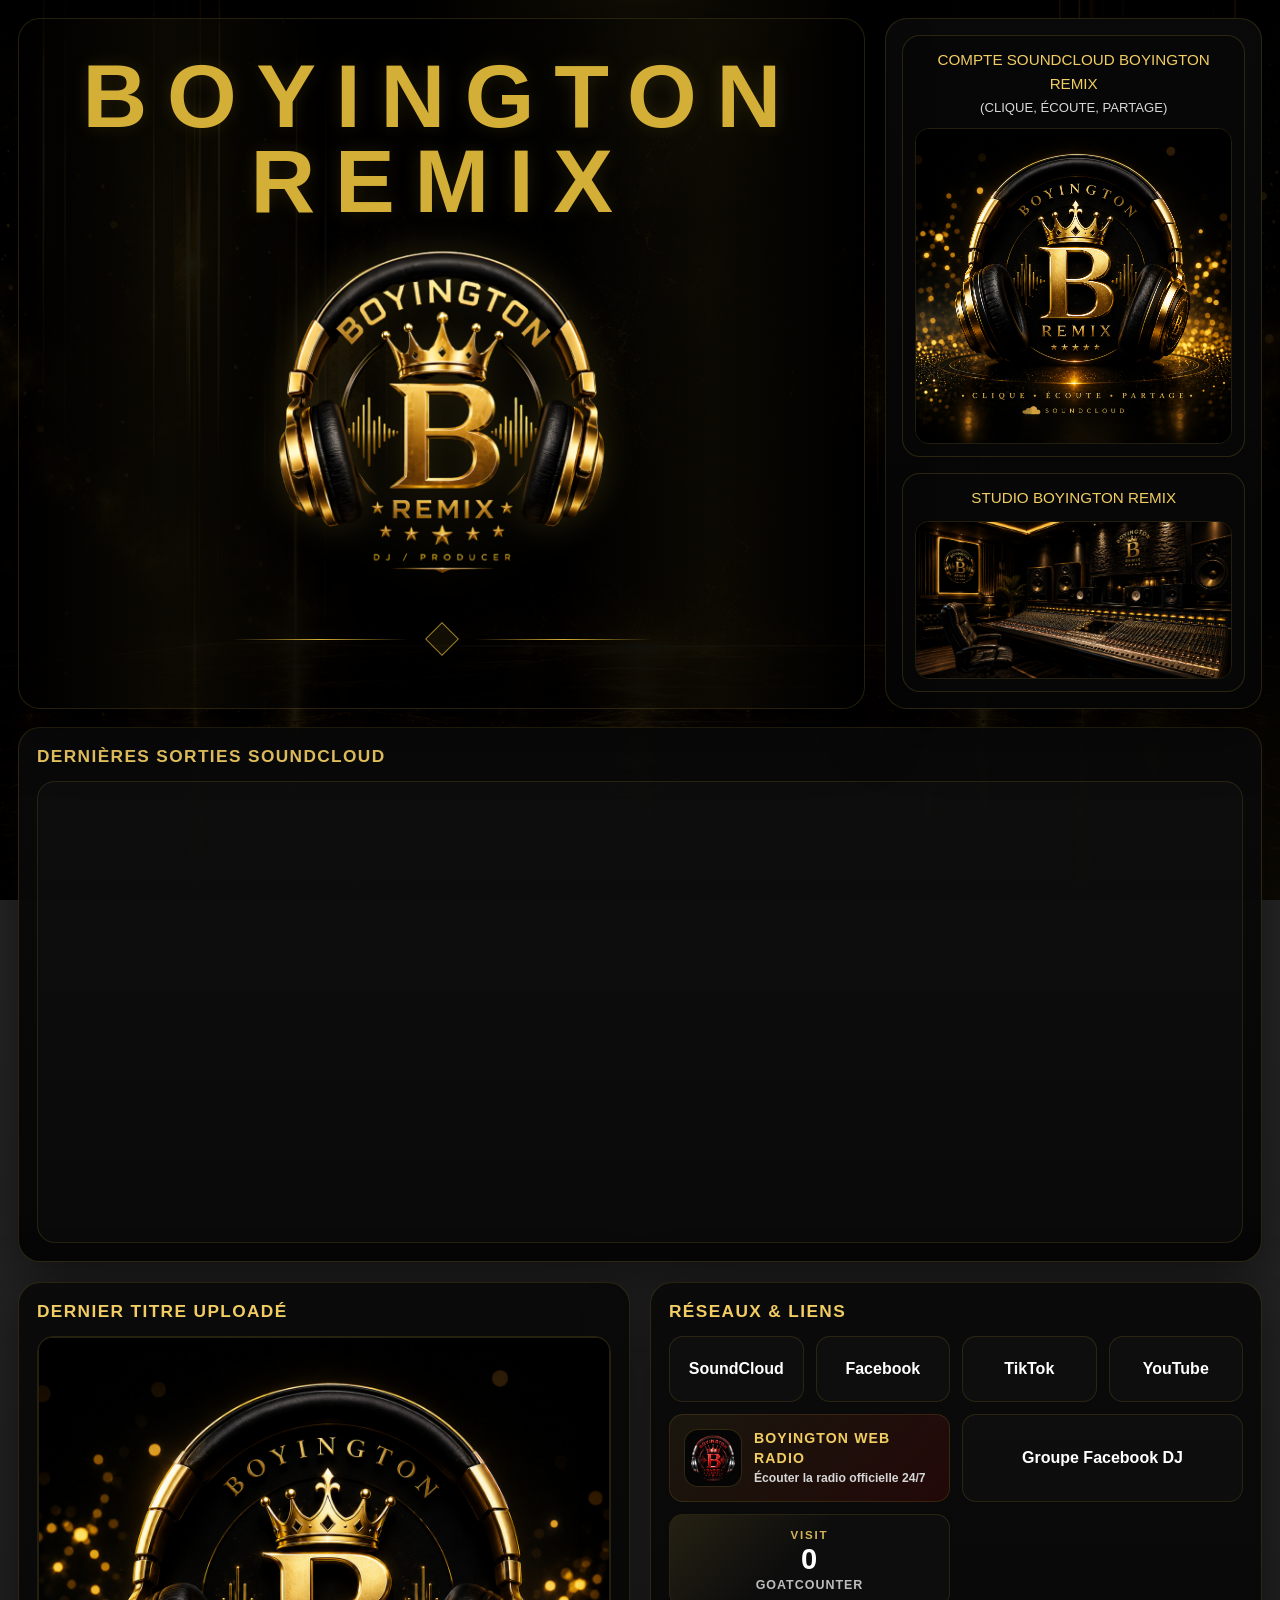
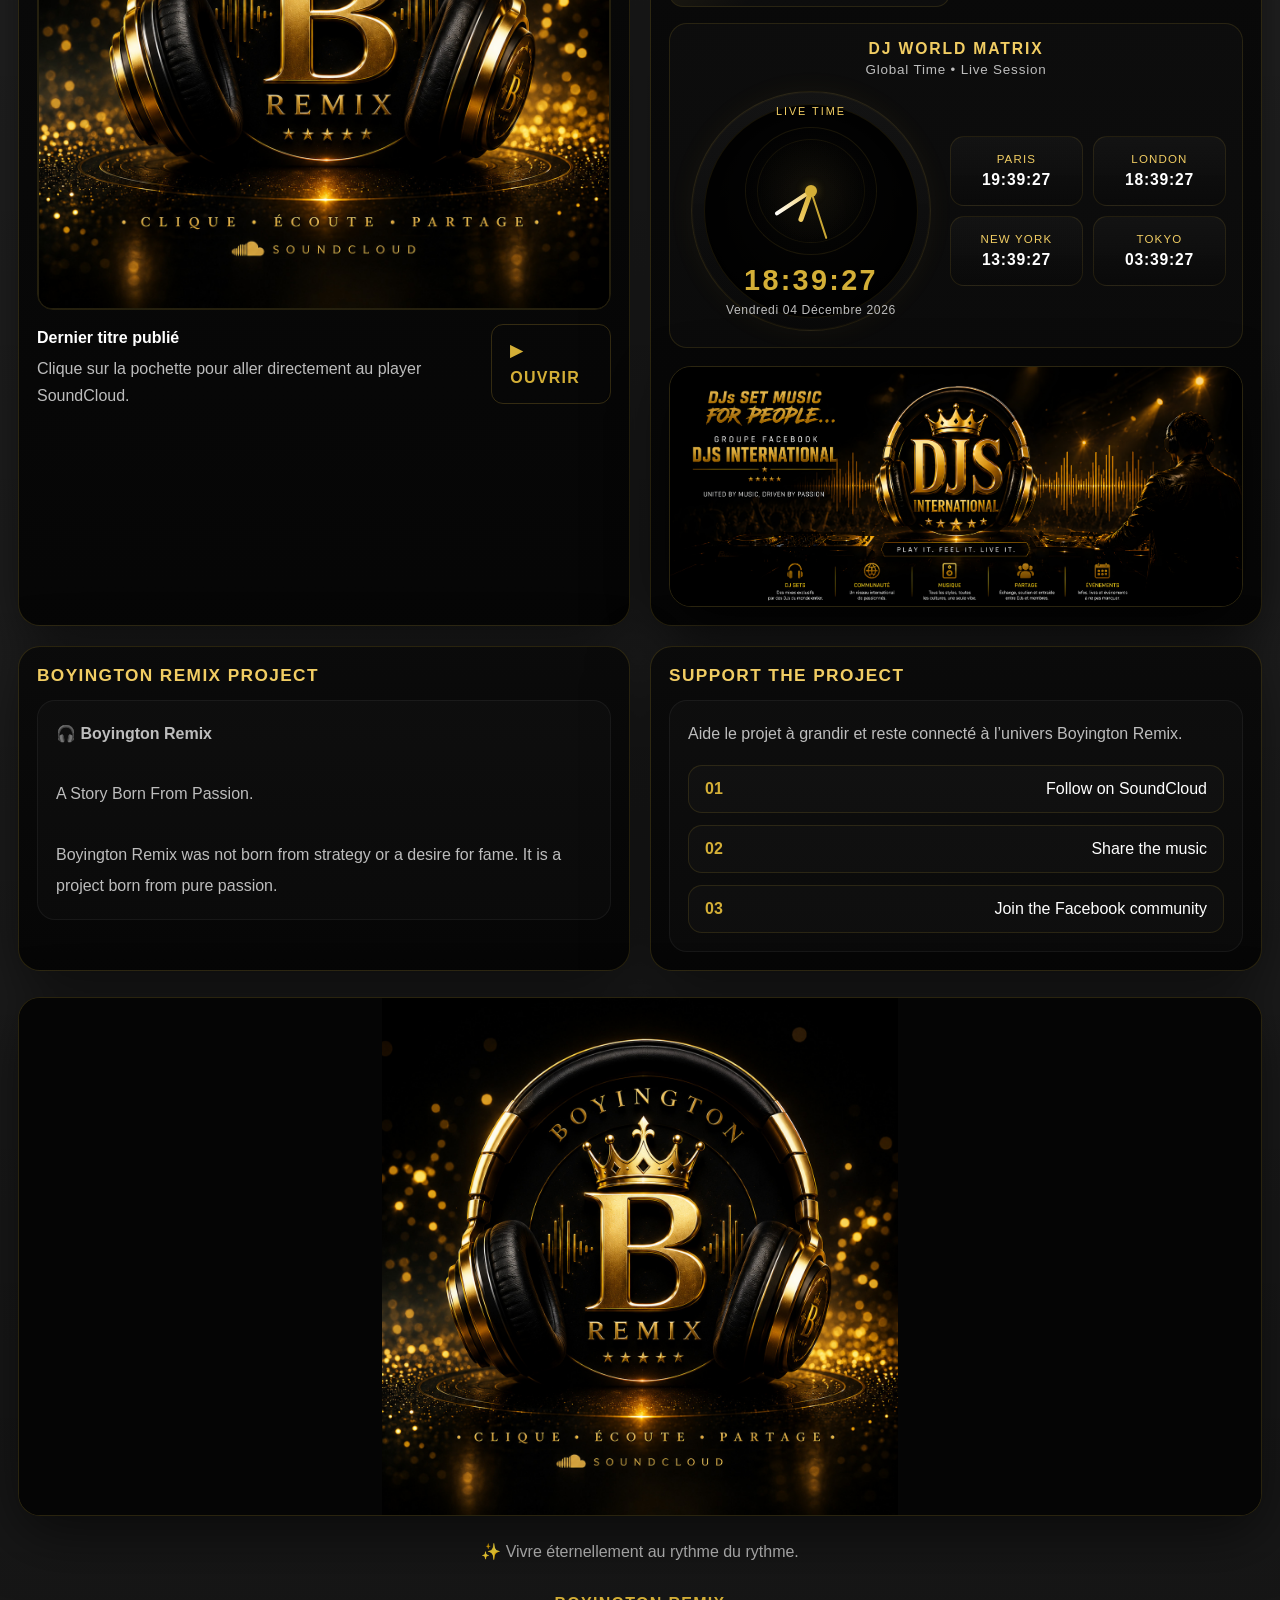
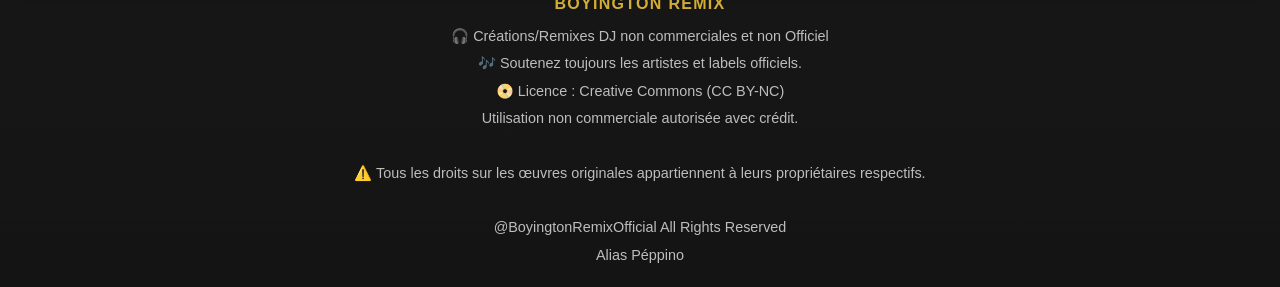
<file: index.html>
<!DOCTYPE html>
<html lang="fr">
<head>
<meta charset="UTF-8" />
<meta name="viewport" content="width=device-width, initial-scale=1.0"/>
<title>Boyington Remix</title>
<meta name="description" content="Official Boyington Remix website. DJ producer, remixes, electronic music, SoundCloud mixes, Latin House, Melodic Techno and cinematic vibes.">
<meta name="keywords" content="Boyington Remix,DJ Remix,Electronic Music,Latin House,Melodic Techno,SoundCloud DJ,Producer">
<meta name="author" content="Boyington Remix">
<meta name="robots" content="index, follow">
<meta property="og:title" content="Boyington Remix">
<meta property="og:description" content="Official DJ Producer Website">
<meta property="og:image" content="https://boyingtonremix.github.io/Boyington-Remix/couverture-principal.jpg">
<meta property="og:url" content="https://boyingtonremix.github.io/Boyington-Remix/">
<meta property="og:type" content="website">

<style>
:root{
  --gold:#d4af37;
  --gold-light:#f1cd63;
  --bg:#050505;
  --panel:#0b0b0b;
  --panel-2:#101010;
  --text:#f3f3f3;
  --muted:#bdbdbd;
  --border:rgba(212,175,55,0.18);
  --shadow:0 18px 60px rgba(0,0,0,0.55);
  --radius:22px;
  --hero-title-margin-top: 35px;
  --hero-logo-width: 360px;
  --hero-logo-width-mobile: 240px;
}

*{margin:0;padding:0;box-sizing:border-box;}
html{scroll-behavior:smooth;}

body{
  font-family:Arial, Helvetica, sans-serif;
  color:var(--text);
  background:
    linear-gradient(rgba(0,0,0,0.82), rgba(0,0,0,0.92)),
    url('background-boyington-remix.jpg') center/cover fixed no-repeat;
  min-height:100vh;
  overflow-x:hidden;
  padding:18px;
}

body::before{
  content:"";
  position:fixed;
  inset:0;
  pointer-events:none;
  background:
    radial-gradient(circle at top, rgba(212,175,55,0.08), transparent 22%),
    radial-gradient(circle at bottom right, rgba(212,175,55,0.06), transparent 20%);
  z-index:0;
}

.container{
  position:relative;
  z-index:1;
  max-width:1400px;
  margin:auto;
}

.panel,
.card{
  background:linear-gradient(180deg, rgba(10,10,10,0.95), rgba(5,5,5,0.96));
  border:1px solid var(--border);
  border-radius:var(--radius);
  box-shadow:var(--shadow);
}

.hero{
  display:grid;
  grid-template-columns:1.8fr 0.8fr;
  gap:20px;
  margin-bottom:18px;
}

.hero-main{
  position:relative;
  min-height:560px;
  overflow:hidden;
  display:flex;
  align-items:flex-start;
  justify-content:center;
  text-align:center;
  padding:0 40px 40px;
  background:linear-gradient(180deg, rgba(0,0,0,0.55), rgba(0,0,0,0.72));
}

.hero-main::before{
  content:"";
  position:absolute;
  inset:0;
  background:
    linear-gradient(90deg,
      transparent 0%,
      rgba(212,175,55,0.05) 18%,
      transparent 36%,
      transparent 64%,
      rgba(212,175,55,0.05) 82%,
      transparent 100%);
  pointer-events:none;
}

.hero-center{
  position:relative;
  z-index:2;
  width:100%;
  max-width:900px;
}

h1{
  color:var(--gold);
  font-size:clamp(3rem, 7vw, 6.4rem);
  line-height:0.95;
  letter-spacing:0.22em;
  text-transform:uppercase;
  text-align:center;
  text-shadow:0 0 18px rgba(212,175,55,0.14);
  margin-top:var(--hero-title-margin-top);
}

.logo{
  width:var(--hero-logo-width);
  height:auto;
  object-fit:contain;
  margin:12px auto 8px;
  display:block;
  filter:drop-shadow(0 0 18px rgba(212,175,55,0.20));
}

.hero-divider{
  width:420px;
  max-width:85%;
  height:34px;
  margin:26px auto 0;
  position:relative;
}

.hero-divider::before,
.hero-divider::after{
  content:"";
  position:absolute;
  top:50%;
  width:42%;
  height:1px;
  background:linear-gradient(90deg, transparent, var(--gold), transparent);
}

.hero-divider::before{left:0;}
.hero-divider::after{right:0;}

.hero-divider span{
  position:absolute;
  left:50%;
  top:50%;
  width:24px;
  height:24px;
  transform:translate(-50%, -50%) rotate(45deg);
  border:1px solid rgba(212,175,55,0.7);
  background:rgba(212,175,55,0.08);
}

.hero-side{
  display:flex;
  flex-direction:column;
  gap:16px;
  padding:16px;
}

.side-box{
  background:rgba(8,8,8,0.92);
  border:1px solid rgba(212,175,55,0.18);
  border-radius:18px;
  padding:12px;
}

.side-title{
  color:var(--gold-light);
  text-transform:uppercase;
  text-align:center;
  line-height:1.6;
  font-size:0.95rem;
  margin-bottom:10px;
}

.side-title span{
  color:#d8d8d8;
  display:block;
  font-size:0.82rem;
}

.promo-image,
.studio-image,
.cover-image{
  width:100%;
  border-radius:14px;
  border:1px solid rgba(212,175,55,0.14);
  display:block;
  object-fit:cover;
}

.promo-image{aspect-ratio:1/1;}
.studio-image{aspect-ratio:16/8;}

.player-section{
  padding:18px;
  margin-bottom:20px;
}

.section-title{
  color:var(--gold-light);
  text-transform:uppercase;
  letter-spacing:0.08em;
  margin-bottom:14px;
  font-size:1.08rem;
}

.player-wrap{
  border-radius:18px;
  overflow:hidden;
  border:1px solid rgba(212,175,55,0.14);
  background:rgba(255,255,255,0.02);
}

.soundcloud-iframe{
  width:100%;
  height:460px;
  border:0;
  display:block;
}

.quick-grid{
  display:grid;
  grid-template-columns:1fr 1fr;
  gap:20px;
  margin-bottom:20px;
}

.quick-card{padding:18px;}

.latest-release{
  text-decoration:none;
  color:inherit;
  display:block;
}

.latest-frame{
  border-radius:16px;
  overflow:hidden;
  border:1px solid rgba(212,175,55,0.14);
}

.latest-copy{
  display:flex;
  justify-content:space-between;
  align-items:flex-start;
  gap:12px;
  margin-top:14px;
  line-height:1.7;
  color:var(--muted);
}

.latest-copy strong{
  display:block;
  color:#fff;
  margin-bottom:4px;
}

.open-btn{
  border:1px solid rgba(212,175,55,0.22);
  color:var(--gold);
  padding:12px 18px;
  border-radius:12px;
  text-transform:uppercase;
  font-weight:bold;
  letter-spacing:0.08em;
}

.social-grid{
  display:grid;
  grid-template-columns:repeat(4,1fr);
  gap:12px;
}

.social-link{
  min-height:66px;
  display:flex;
  align-items:center;
  justify-content:center;
  gap:10px;
  border-radius:14px;
  border:1px solid rgba(212,175,55,0.14);
  background:rgba(255,255,255,0.02);
  color:#fff;
  text-decoration:none;
  font-weight:bold;
  transition:0.2s ease;
}


.social-link:hover{
  background:rgba(212,175,55,0.08);
  transform:translateY(-2px);
}

.social-link.is-wide{
  grid-column:span 2;
  justify-content:center;
  text-align:center;
}

.visit-tile{
  flex-direction:column;
  justify-content:center;
  align-items:center;
  text-align:center;
  gap:4px;
  position:relative;
  overflow:hidden;
  min-height:92px;
  padding:14px 12px;
}

.visit-tile::before{
  content:"";
  position:absolute;
  inset:0;
  background:linear-gradient(135deg, rgba(212,175,55,0.12), transparent 45%);
  pointer-events:none;
}

.visit-tile .visit-label,
.visit-tile .visit-count,
.visit-tile .visit-sub{
  width:100%;
}

.visit-tile .visit-label{
  color:var(--gold-light);
  font-size:0.72rem;
  letter-spacing:0.16em;
  text-transform:uppercase;
  opacity:0.88;
}

.visit-tile .visit-count{
  font-size:1.82rem;
  line-height:1;
  font-weight:900;
  color:#fff;
  letter-spacing:0.03em;
}

.visit-tile .visit-sub{
  color:var(--muted);
  font-size:0.78rem;
  letter-spacing:0.08em;
  text-transform:uppercase;
}

.world-mini{
  margin-top:16px;
  padding:16px;
  border-radius:18px;
  border:1px solid rgba(212,175,55,0.14);
  background:rgba(255,255,255,0.02);
  overflow:hidden;
}

.world-mini-head{
  text-align:center;
  margin-bottom:14px;
}

.world-mini-title{
  color:var(--gold-light);
  text-transform:uppercase;
  letter-spacing:0.12em;
  font-weight:bold;
  font-size:0.98rem;
}

.world-mini-sub{
  color:var(--muted);
  font-size:0.84rem;
  margin-top:4px;
  letter-spacing:0.06em;
}

.world-mini-layout{
  display:grid;
  grid-template-columns:0.95fr 1.05fr;
  gap:14px;
  align-items:center;
}

.world-mini-clock-wrap{
  display:flex;
  justify-content:center;
}

.world-mini-ring{
  width:100%;
  max-width:240px;
  aspect-ratio:1/1;
  border-radius:50%;
  padding:12px;
  background:
    radial-gradient(circle at center, rgba(212,175,55,0.05), transparent 58%),
    linear-gradient(180deg, rgba(255,255,255,0.03), rgba(0,0,0,0.16));
  border:1px solid rgba(212,175,55,0.12);
  box-shadow:
    0 0 0 1px rgba(212,175,55,0.04) inset,
    0 0 28px rgba(212,175,55,0.05);
}

.world-mini-face{
  position:relative;
  width:100%;
  height:100%;
  border-radius:50%;
  display:flex;
  flex-direction:column;
  align-items:center;
  justify-content:center;
  text-align:center;
  background:radial-gradient(circle at center, rgba(0,0,0,0.76), rgba(0,0,0,0.94));
  border:1px solid rgba(212,175,55,0.10);
  box-shadow:inset 0 0 24px rgba(0,0,0,0.55);
}

.world-mini-label{
  color:var(--gold-light);
  text-transform:uppercase;
  letter-spacing:0.18em;
  font-size:0.68rem;
  margin-bottom:10px;
}

.world-mini-analog{
  position:relative;
  width:62%;
  aspect-ratio:1/1;
  border-radius:50%;
  margin-bottom:10px;
  background:
    radial-gradient(circle at center, rgba(255,255,255,0.02), rgba(0,0,0,0.08)),
    radial-gradient(circle at center, rgba(212,175,55,0.05), transparent 60%);
  border:1px solid rgba(212,175,55,0.10);
}

.world-mini-analog::before{
  content:"";
  position:absolute;
  inset:11px;
  border-radius:50%;
  border:1px solid rgba(212,175,55,0.08);
}

.world-mini-hand{
  position:absolute;
  left:50%;
  top:50%;
  transform-origin:50% 100%;
  transform:translate(-50%, -100%) rotate(0deg);
  border-radius:999px;
}

.world-mini-hour{
  width:5px;
  height:26%;
  background:linear-gradient(180deg, var(--gold-light), var(--gold));
}

.world-mini-minute{
  width:4px;
  height:34%;
  background:linear-gradient(180deg, #fff, var(--gold-light));
}

.world-mini-second{
  width:2px;
  height:40%;
  background:rgba(212,175,55,0.95);
}

.world-mini-dot{
  position:absolute;
  left:50%;
  top:50%;
  width:12px;
  height:12px;
  transform:translate(-50%, -50%);
  border-radius:50%;
  background:var(--gold);
  box-shadow:0 0 10px rgba(212,175,55,0.35);
}

.world-mini-digital{
  color:var(--gold);
  font-size:clamp(1.15rem, 2.6vw, 1.8rem);
  font-weight:800;
  letter-spacing:0.08em;
  line-height:1.05;
}

.world-mini-date{
  color:var(--muted);
  margin-top:8px;
  font-size:0.76rem;
  letter-spacing:0.05em;
  text-transform:capitalize;
}

.world-mini-cities{
  display:grid;
  grid-template-columns:1fr 1fr;
  gap:10px;
}

.world-mini-city{
  min-height:70px;
  border-radius:14px;
  border:1px solid rgba(212,175,55,0.12);
  background:linear-gradient(180deg, rgba(255,255,255,0.03), rgba(0,0,0,0.14));
  padding:10px 12px;
  display:flex;
  flex-direction:column;
  align-items:center;
  justify-content:center;
  text-align:center;
}

.world-mini-city .city-name{
  color:var(--gold-light);
  text-transform:uppercase;
  font-size:0.72rem;
  letter-spacing:0.10em;
  margin-bottom:6px;
}

.world-mini-city .city-time{
  color:#fff;
  font-size:0.98rem;
  font-weight:700;
  letter-spacing:0.05em;
}

@media(max-width:700px){
  .world-mini-layout{
    grid-template-columns:1fr;
  }

  .world-mini-cities{
    grid-template-columns:1fr;
  }

  .world-mini-ring{
    max-width:210px;
  }
}

.bottom-grid{
  display:grid;
  grid-template-columns:1fr 1fr;
  gap:20px;
}

.feature-panel,
.support-panel{
  background:rgba(255,255,255,0.02);
  border:1px solid rgba(255,255,255,0.05);
  border-radius:18px;
  padding:18px;
}

.feature-panel p,
.support-panel p{
  color:var(--muted);
  line-height:1.9;
}

.support-list{
  list-style:none;
  margin-top:16px;
  display:grid;
  gap:12px;
}

.support-list a{
  display:flex;
  justify-content:space-between;
  align-items:center;
  gap:12px;
  text-decoration:none;
  color:#fff;
  padding:14px 16px;
  border-radius:14px;
  border:1px solid rgba(212,175,55,0.14);
  background:rgba(255,255,255,0.02);
}

.support-list span{
  color:var(--gold);
  font-weight:bold;
}

.notes{
  margin-top:22px;
  text-align:center;
  color:var(--muted);
  line-height:1.8;
}

.footer-wrap{
  margin-top:28px;
  text-align:center;
}

.footer-brand{
  color:var(--gold);
  margin-bottom:10px;
  text-transform:uppercase;
  letter-spacing:0.08em;
  font-weight:bold;
}

footer{
  color:var(--muted);
  line-height:1.9;
  font-size:0.9rem;
}

.dj-community-banner{
  width:100%;
  margin-top:18px;
  border-radius:22px;
  border:1px solid rgba(212,175,55,0.18);
  box-shadow:0 18px 60px rgba(0,0,0,0.45);
  display:block;
}

@media(max-width:1100px){
  .hero,
  .quick-grid,
  .bottom-grid{
    grid-template-columns:1fr;
  }

  .social-grid{
    grid-template-columns:repeat(2,1fr);
  }

  .hero-main{
    min-height:auto;
  }
}

@media(max-width:700px){
  body{padding:10px;}

  .logo{
    width:var(--hero-logo-width-mobile);
    height:auto;
  }

  h1{
    font-size:clamp(2.4rem, 13vw, 4rem);
    letter-spacing:0.14em;
    margin-top:15px;
    transform:translateX(var(--title-shift-mobile));
  }

  .social-grid{
    grid-template-columns:1fr;
  }

  .social-link.is-wide{
    grid-column:1/-1;
  }

  .visit-tile .visit-count{
    font-size:1.35rem;
  }

  .quick-grid,
  .bottom-grid{
    grid-template-columns:1fr;
  }

  .latest-copy{
    flex-direction:column;
  }

  .visit-tile{
    min-height:84px;
    padding:12px 10px;
  }

  .visit-tile .visit-count{
    font-size:1.55rem;
  }

  /* Mobile only: let the SoundCloud list be visible */
  .player-section{
    padding:12px;
  }

  .player-wrap{
    border-radius:14px;
  }

  .soundcloud-iframe{
    height:780px;
  }
}

@media(max-width:700px){
  .visit-tile{
    display:none !important;
  }
}


/* ===== BOYINGTON VIDEO BANNER ===== */

.remix-video-banner{
  position:relative;
  width:100%;
  max-width:100%;
  aspect-ratio:2560 / 1068;
  margin:26px 0 8px;
  overflow:hidden;
  border-radius:22px;
  border:1px solid rgba(212,175,55,.18);
  box-shadow:0 18px 60px rgba(0,0,0,.55);
  background:#050505;
}

.remix-video-banner video{
  width:100%;
  height:100%;
  object-fit:contain;
  object-position:center center;
  display:block;
  background:#050505;
}

@media (max-width:700px){
  .remix-video-banner{
    aspect-ratio:2560 / 1068;
    margin:18px 0 6px;
    border-radius:18px;
  }
}
</style>

<script data-goatcounter="https://boyingtonremix.goatcounter.com/count"
        async src="//gc.zgo.at/count.js"></script>
</head>

<body>
<div class="container">

  <section class="hero">

    <div class="panel hero-main">
      <div class="hero-center">
        <h1>
          BOYINGTON<br>
          REMIX
        </h1>

        <img class="logo"
             src="logo-boyington.png"
             alt="Boyington Remix"
             width="420">

        <div class="hero-divider">
          <span></span>
        </div>
      </div>
    </div>

    <aside class="panel hero-side">

      <div class="side-box">
        <div class="side-title">
          Compte SoundCloud Boyington Remix
          <span>(Clique, écoute, partage)</span>
        </div>

        <a href="https://soundcloud.com/boyingtonremix" target="_blank" rel="noopener noreferrer">
          <img class="promo-image"
               src="cover-principal.jpg"
               alt="Boyington Remix">
        </a>
      </div>

      <div class="side-box">
        <div class="side-title">
          Studio Boyington Remix
        </div>

        <img class="studio-image"
             src="Studio-Console.jpg"
             alt="Studio Boyington Remix">
      </div>

    </aside>
  </section>

  <section class="card player-section" id="player">
    <h2 class="section-title">Dernières sorties SoundCloud</h2>

    <div class="player-wrap">
      <iframe
        class="soundcloud-iframe"
        title="Boyington Remix SoundCloud Profile"
        scrolling="no"
        allow="autoplay"
        src="https://w.soundcloud.com/player/?url=https%3A//soundcloud.com/boyingtonremix&color=%23d4af37&auto_play=false&hide_related=false&show_comments=false&show_user=true&show_reposts=false&show_teaser=false">
      </iframe>
    </div>
  </section>
<section class="quick-grid">

    <div class="card quick-card">
      <h2 class="section-title">Dernier titre uploadé</h2>

      <a class="latest-release" href="#player">
        <div class="latest-frame">
          <img class="cover-image"
               src="cover-principal.jpg"
               alt="Boyington Remix">
        </div>

        <div class="latest-copy">
          <div>
            <strong>Dernier titre publié</strong>
            Clique sur la pochette pour aller directement au player SoundCloud.
          </div>

          <div class="open-btn">▶ Ouvrir</div>
        </div>
      </a>
    </div>

    <div class="card quick-card">
      <h2 class="section-title">Réseaux & liens</h2>
<div class="social-grid">
  <a class="social-link" href="https://soundcloud.com/boyingtonremix" target="_blank" rel="noopener noreferrer">SoundCloud</a>

  <a class="social-link" href="https://www.facebook.com/LoranBoyington/" target="_blank" rel="noopener noreferrer">Facebook</a>

  <a class="social-link" href="https://www.tiktok.com/@boyingtonremixofficiel" target="_blank" rel="noopener noreferrer">TikTok</a>

  <a class="social-link" href="https://www.youtube.com/@BoyingtonCollection" target="_blank" rel="noopener noreferrer">YouTube</a>

  <!-- BOYINGTON WEB RADIO -->

  <a class="social-link is-wide"
     href="https://boyingtonremix.github.io/Web-Radio-BOYINGTON-REMIX-24-24/"
     target="_blank"
     rel="noopener noreferrer"
     style="
       display:flex;
       align-items:center;
       justify-content:center;
       gap:12px;
       padding:14px;
       min-height:82px;
       background:
         linear-gradient(
           135deg,
           rgba(212,175,55,0.08),
           rgba(255,0,0,0.10)
         );
     ">

    <img
      src="logo_radio_boyington.png"
      alt="Boyington Web Radio"
      style="
        width:58px;
        height:58px;
        object-fit:contain;
        border-radius:14px;
        background:#050505;
        border:1px solid rgba(212,175,55,0.20);
        padding:4px;
        flex-shrink:0;
      ">

    <div style="text-align:left;line-height:1.4;">
      <div style="
        color:#f1cd63;
        font-weight:bold;
        text-transform:uppercase;
        letter-spacing:0.08em;
        font-size:0.88rem;">
        Boyington Web Radio
      </div>

      <div style="
        color:#d6d6d6;
        font-size:0.76rem;
        margin-top:2px;">
        Écouter la radio officielle 24/7
      </div>
    </div>
  </a>

  <a class="social-link is-wide"
     href="https://www.facebook.com/groups/DjsSetMusicForPeople"
     target="_blank"
     rel="noopener noreferrer">
     Groupe Facebook DJ
  </a>

  <div class="social-link is-wide visit-tile" aria-label="Compteur de visites du site">
    <span class="visit-label">VISIT</span>
    <span class="visit-count" id="siteVisitCount">--</span>
    <span class="visit-sub">GoatCounter</span>
  </div>
</div>
      <div class="world-mini">
        <div class="world-mini-head">
          <div class="world-mini-title">DJ World Matrix</div>
          <div class="world-mini-sub">Global Time • Live Session</div>
        </div>

        <div class="world-mini-layout">
          <div class="world-mini-clock-wrap">
            <div class="world-mini-ring">
              <div class="world-mini-face">
                <div class="world-mini-label">LIVE TIME</div>

                <div class="world-mini-analog">
                  <div class="world-mini-hand world-mini-hour" id="matrixHourHand"></div>
                  <div class="world-mini-hand world-mini-minute" id="matrixMinuteHand"></div>
                  <div class="world-mini-hand world-mini-second" id="matrixSecondHand"></div>
                  <div class="world-mini-dot"></div>
                </div>

                <div class="world-mini-digital" id="matrixLocalTime">--:--:--</div>
                <div class="world-mini-date" id="matrixLocalDate">---</div>
              </div>
            </div>
          </div>

          <div class="world-mini-cities">
            <div class="world-mini-city">
              <span class="city-name">Paris</span>
              <span class="city-time" data-timezone="Europe/Paris">--:--:--</span>
            </div>

            <div class="world-mini-city">
              <span class="city-name">London</span>
              <span class="city-time" data-timezone="Europe/London">--:--:--</span>
            </div>

            <div class="world-mini-city">
              <span class="city-name">New York</span>
              <span class="city-time" data-timezone="America/New_York">--:--:--</span>
            </div>

            <div class="world-mini-city">
              <span class="city-name">Tokyo</span>
              <span class="city-time" data-timezone="Asia/Tokyo">--:--:--</span>
            </div>
          </div>
        </div>
      </div>

      <img class="dj-community-banner"
           src="djs-international-banner.jpg"
           alt="DJs International">
    </div>

  </section>

  <section class="bottom-grid">

    <div class="card quick-card">
      <h2 class="section-title">Boyington Remix Project</h2>

      <div class="feature-panel">
        <p>
          🎧 <strong>Boyington Remix</strong><br><br>
          A Story Born From Passion.<br><br>
          Boyington Remix was not born from strategy or a desire for fame.
          It is a project born from pure passion.
        </p>
      </div>
    </div>

    <div class="card quick-card">
      <h2 class="section-title">Support The Project</h2>

      <div class="support-panel">
        <p>Aide le projet à grandir et reste connecté à l’univers Boyington Remix.</p>

        <ul class="support-list">
          <li><a href="https://soundcloud.com/boyingtonremix" target="_blank" rel="noopener noreferrer"><span>01</span>Follow on SoundCloud</a></li>
          <li><a href="https://www.facebook.com/LoranBoyington/" target="_blank" rel="noopener noreferrer"><span>02</span>Share the music</a></li>
          <li><a href="https://www.facebook.com/groups/DjsSetMusicForPeople" target="_blank" rel="noopener noreferrer"><span>03</span>Join the Facebook community</a></li>
        </ul>
      </div>
    </div>

  </section>


  <!-- BOYINGTON VIDEO BANNER -->

  <section class="remix-video-banner" aria-label="Boyington Remix banner vidéo">
    <video autoplay muted loop playsinline preload="metadata" poster="cover-principal.jpg">
      <source src="boyington-remix-banner.mp4" type="video/mp4">
    </video>
  </section>

  <div class="notes">
    ✨ Vivre éternellement au rythme du rythme.
  </div>

  <div class="footer-wrap">
    <div class="footer-brand">Boyington Remix</div>

    <footer>
      🎧 Créations/Remixes DJ non commerciales et non Officiel<br>
      🎶 Soutenez toujours les artistes et labels officiels.<br>
      📀 Licence : Creative Commons (CC BY-NC)<br>
      Utilisation non commerciale autorisée avec crédit.<br><br>

      ⚠️ Tous les droits sur les œuvres originales appartiennent à leurs propriétaires respectifs.<br><br>

      @BoyingtonRemixOfficial All Rights Reserved<br>
      Alias Péppino
    </footer>
  </div>

</div>

<script>

async function loadSiteVisitCounter() {
  const counterEl = document.getElementById('siteVisitCount');
  if (!counterEl) return;

  try {
    const path =
      (window.goatcounter &&
       typeof window.goatcounter.get_data === 'function' &&
       window.goatcounter.get_data() &&
       window.goatcounter.get_data().p)
        ? window.goatcounter.get_data().p
        : location.pathname;

    const response = await fetch(
      'https://boyingtonremix.goatcounter.com/counter/' + encodeURIComponent(path) + '.json',
      { cache: 'no-store' }
    );

    if (!response.ok) {
      throw new Error('HTTP ' + response.status);
    }

    const data = await response.json();
    counterEl.textContent = data.count || data.count_unique || '0';
  } catch (error) {
    counterEl.textContent = '0';
  }
}

function updateDJWorldMatrix() {
  const now = new Date();

  const localTimeEl = document.getElementById('matrixLocalTime');
  const localDateEl = document.getElementById('matrixLocalDate');
  const hourHand = document.getElementById('matrixHourHand');
  const minuteHand = document.getElementById('matrixMinuteHand');
  const secondHand = document.getElementById('matrixSecondHand');

  const seconds = now.getSeconds();
  const minutes = now.getMinutes();
  const hours = now.getHours();

  const secondDeg = seconds * 6;
  const minuteDeg = minutes * 6 + seconds * 0.1;
  const hourDeg = (hours % 12) * 30 + minutes * 0.5;

  if (hourHand) hourHand.style.transform = `translate(-50%, -100%) rotate(${hourDeg}deg)`;
  if (minuteHand) minuteHand.style.transform = `translate(-50%, -100%) rotate(${minuteDeg}deg)`;
  if (secondHand) secondHand.style.transform = `translate(-50%, -100%) rotate(${secondDeg}deg)`;

  if (localTimeEl) {
    localTimeEl.textContent = now.toLocaleTimeString('fr-FR', {
      hour: '2-digit',
      minute: '2-digit',
      second: '2-digit',
      hour12: false
    });
  }

  if (localDateEl) {
    localDateEl.textContent = now.toLocaleDateString('fr-FR', {
      weekday: 'long',
      day: '2-digit',
      month: 'long',
      year: 'numeric'
    });
  }

  document.querySelectorAll('.city-time').forEach(el => {
    const tz = el.getAttribute('data-timezone');
    el.textContent = now.toLocaleTimeString('fr-FR', {
      hour: '2-digit',
      minute: '2-digit',
      second: '2-digit',
      hour12: false,
      timeZone: tz
    });
  });
}

updateDJWorldMatrix();
setInterval(updateDJWorldMatrix, 1000);
loadSiteVisitCounter();
setInterval(loadSiteVisitCounter, 60000);
</script>
</body>
</html>
</file>
